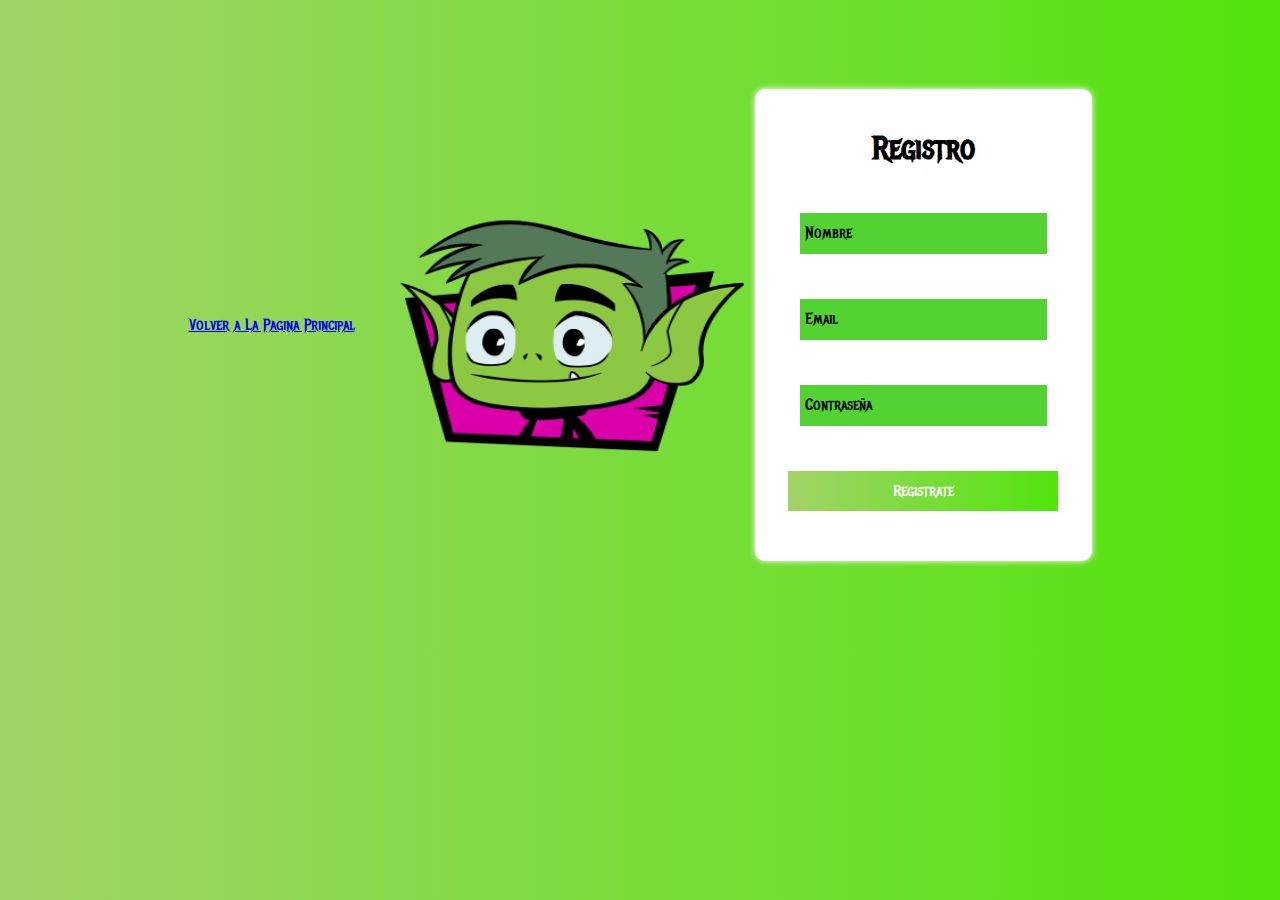
<file: html/formulario.html>
<!DOCTYPE html>
<html lang="en">
  <head>
    <meta charset="UTF-8" />
    <meta http-equiv="X-UA-Compatible" content="IE=edge" />
    <meta name="viewport" content="width=device-width, initial-scale=1.0" />

    <title>Inscribete ¡AQUI!</title>

    <link rel="stylesheet" href="../css/estilofor.css" />

    <script src="../myjs/jsformulario.js"></script>
    <script src="../myjs/jquery-3.2.1.js"></script>

    <link rel="shortcut icon" href="../img/img 3.png" type="image/x-icon" />

    <link rel="preconnect" href="https://fonts.googleapis.com" />
    <link rel="preconnect" href="https://fonts.gstatic.com" crossorigin />
    <link
      href="https://fonts.googleapis.com/css2?family=Metal+Mania&display=swap"
      rel="stylesheet"
    />
  </head>
  <body>
    <a href="../index.html">Volver a La Pagina Principal</a>
    <img
      src="../img/cara 4.png"
      id="image"
      alt=""
      width="400"
      height="280"
      style="float: rigth"
    />

    <form action="" method="post" id="form">
      <div class="form">
        <h1>Registro</h1>
        <div class="grupo">
          <input type="text" name="" id="name" required /><span
            class="barra"
          ></span>
          <label for="">Nombre</label>
        </div>
        <div class="grupo">
          <input type="email" name="" id="email" required /><span
            class="barra"
          ></span>
          <label for="">Email</label>
        </div>
        <div class="grupo">
          <input type="password" name="" id="password" required /><span
            class="barra"
          ></span>
          <label for="">Contraseña</label>
        </div>
        <button type="submit">Registrate</button>
        <p class="warnings" id="warnings"></p>
      </div>
    </form>
  </body>
</html>
</file>
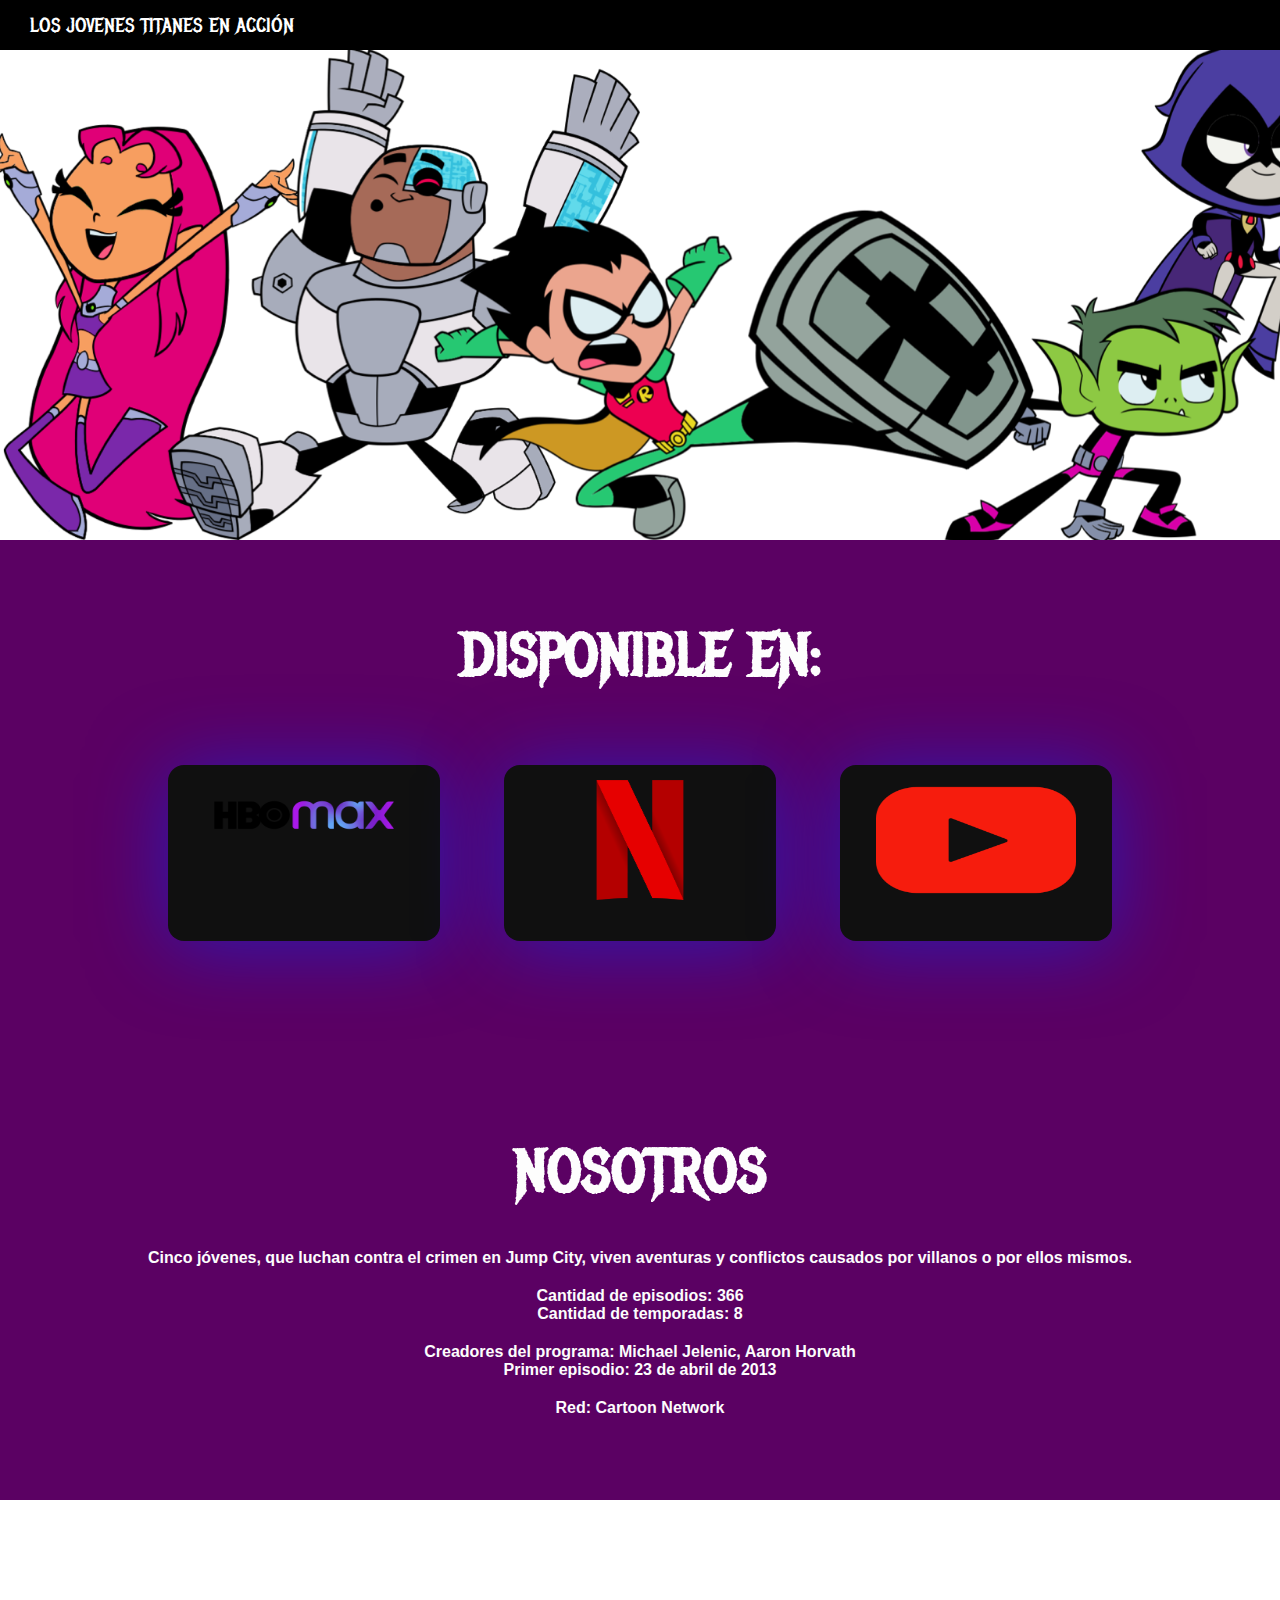
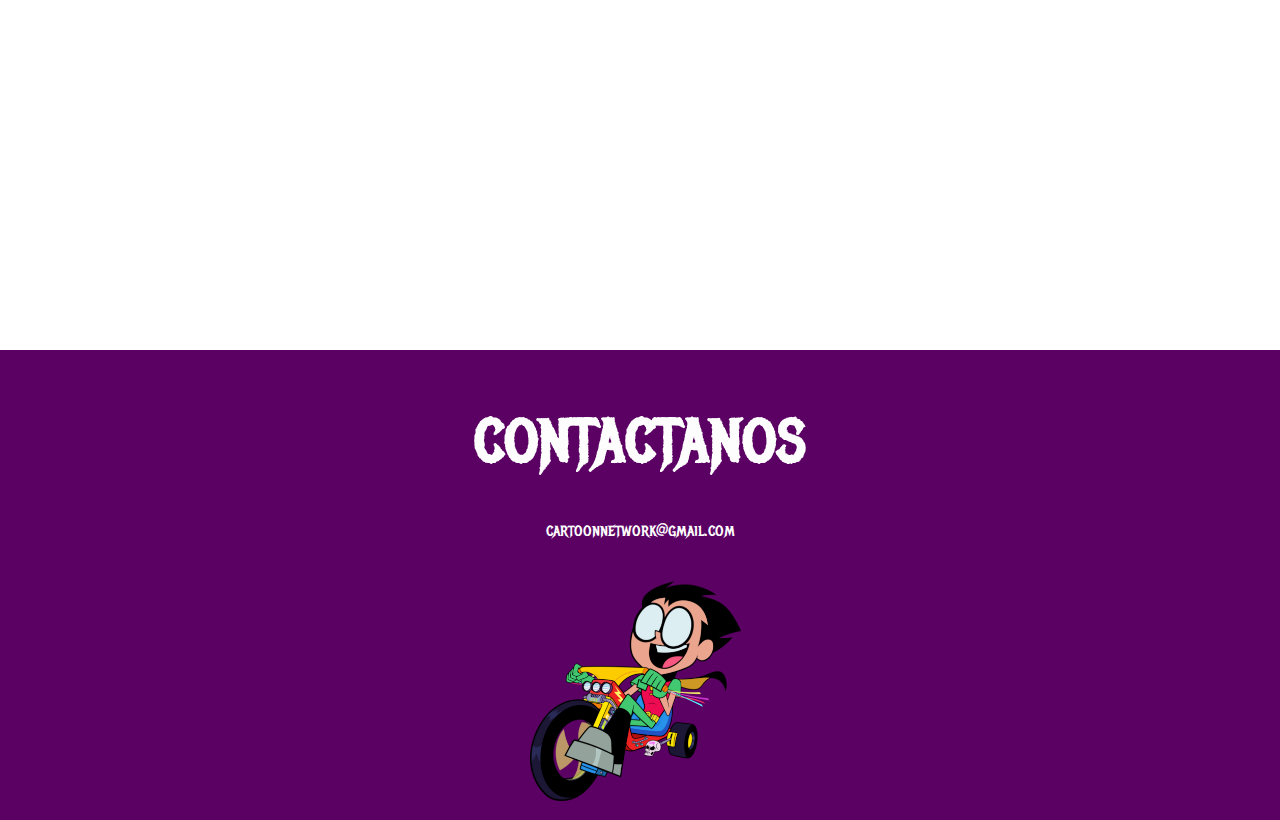
<file: html/programa.html>
<!DOCTYPE html>
<html lang="en">
  <head>
    <meta charset="UTF-8" />
    <meta http-equiv="X-UA-Compatible" content="IE=edge" />
    <meta name="viewport" content="width=device-width, initial-scale=1.0" />
    <link
      rel="stylesheet"
      href="https://cdnjs.cloudflare.com/ajax/libs/font-awesome/5.15.1/css/all.min.css"
    />
    <link rel="stylesheet" href="../css/estiloprogra.css" />
    <title>Programa</title>
    <link
      href="https://fonts.googleapis.com/css2?family=Metal+Mania&display=swap"
      rel="stylesheet"
    />
  </head>
  <body>
    <div class="head">
      <div class="logo">
        <a href="#">Los Jovenes Titanes En Acción</a>
      </div>
    </div>

    <header class="content header">
      <div class="btn-home">
        
      </div>
    </header>

    <section class="content sau">
      <h2 class="title">Disponible en:</h2>

      <div class="box-container">
        <div class="box">
          <img
            src="../img/HBO-Max-Logo.png"
            alt=""
            width="200px"
            height="100px"
          />
        </div>
        <div class="box">
          <img src="../img/netflix.png" alt="" width="200px" height="150px" />
        </div>
        <div class="box">
          <img src="../img/youtube.png" alt="" width="200px" height="150px" />
        </div>
      </div>
    </section>

    <section class="content about">
      <h2 class="title">Nosotros</h2>
      <h2 class="contenido">
        Cinco jóvenes, que luchan contra el crimen en Jump City, viven aventuras
        y conflictos causados por villanos o por ellos mismos.
      </h2>
      <br />
      <h2 class="contenido">Cantidad de episodios: 366</h2>
      <h2 class="contenido">Cantidad de temporadas: 8</h2>
      <br />
      <h2 class="contenido">
        Creadores del programa: Michael Jelenic, Aaron Horvath
      </h2>
      <h2 class="contenido">Primer episodio: 23 de abril de 2013</h2>
      <br />
      <h2 class="contenido">Red: Cartoon Network</h2>
    </section>

    <section class="content price"></section>

    <section class="content contact">
      <br />
      <h2 class="title">Contactanos</h2>
      <p>cartoonnetwork@gmail.com</p>
      <figure class="map">
        <img src="../img/img 11.png" height="220px" width="100%" alt="mapa" />
      </figure>
    </section>
  </body>
</html>
</file>
<file: css/estilofor.css>
* {
    margin: 0;
    padding: 0;
    box-sizing: border-box;

}

#image{
    float: right;
    padding: 10px 0;

}

body {
    cursor: url(../img/img\ 18.png), auto;
    font-family: 'Metal Mania', cursive;
    background: #56ab2f;
    background: -webkit-linear-gradient(to right, #a8e063, #3c7224);
    background: linear-gradient(to right, #a2d468, #51e40d);
    height: 650px;
    display: flex;
    justify-content: center;
    align-items: center;

}

h1{
    text-align: center;
    font-weight: 700;
}

form{
    background: #fff;
    padding: 40px 0;
    box-shadow:  0 0 6px white;
    border-radius: 10px;
}

.form{
    width: 100%;
    margin: auto;
}

.form .grupo{
    position: relative;
    margin: 45px;
    background: rgb(82, 211, 50);
}

input{
    background: none;
    color: #c6c6cc;
    font-size: 18px;
    padding: 10px 10px 10px 5px;
    display: block;
    width: 100%;
    border: none;
    border-bottom: 1px solid var(--colorTextos);

}

input:focus{
    outline: none;
    color:#3c7224;

}

label{
    color: var(--colorTextos);
    font-size: 16px;
    position: absolute;
    bottom: 0;
    left: 5px;
    top: 10px;
    transition: 0.5s ease-in-out all;
    pointer-events: none;

}

input:focus~label,
input:valid~label{
   top: -18px; 
   font-size: 12px;
   color: #0d3104;
}

.barra{
    position: relative;
    display: block;
    width: 100%;
}

.barra::before{
    content: "";
    height: 2px;
    width: 0%;
    bottom: 0;
    position: absolute;
    background: linear-gradient(to right, #a2d468, #51e40d);
    transition: 0.3s ease width;
    left: 0;

}

input:focus~.barra::before{
  width: 100%;
    
}

button{
    font-family: 'Metal Mania', cursive;
    background: #56ab2f;
    background: -webkit-linear-gradient(to right, #a8e063, #3c7224);
    background: linear-gradient(to right, #a2d468, #51e40d);
    border: none;
    display: block;
    width: 80%;
    margin: 10px auto;
    color: #fff;
    height: 40px;
    font-size: 16px;
    cursor: pointer;
}

@media screen and (max-width:500px){
    .form{
        width: 80%;
    }
    
}



a:hover {
    cursor: url(../img/img\ 18.png), auto;
}
</file>
<file: css/estiloprogra.css>
* {
  margin: 0;
  padding: 0;
  border: 0;
  font-size: 100%;
  vertical-align: baseline;
}

body {
    font-family: "Metal Mania", cursive;
    cursor: url(../img/img\ 18.png), auto;
  }
  
  a:hover {
    cursor: url(../img/img\ 18.png), auto;
  }

body {
  text-align: center;
  font-family: Metal Mania;
}

.head {
  display: flex;
  align-items: center;
  justify-content: space-between;
  height: 50px;
  background: #000000;
  position: fixed;
  width: 100%;
  z-index: 100;
}

.navbar {
  display: flex;
  margin-right: 10px;
}

.logo {
  margin-left: 30px;
}

.logo a {
  text-decoration: none;
  color: rgb(255, 255, 255);
  text-transform: uppercase;
  font-size: 20px;
}

.navbar a {
  display: block;
  padding: 20px 20px;
  color: rgb(255, 255, 255);
  text-decoration: none;
  text-transform: uppercase;
  font-size: 20px;
}

.navbar a:hover {
  background: #3f3f3f;
}

.header {
  display: flex;
  justify-content: center;
  align-items: center;
}

.header {
  height: 60vh !important;
  background: url(../img/img\ 2.png) no-repeat center;
  background-size: cover;
}

.title {
  margin-bottom: 40px;
  font-size: 60px;
  font-weight: 600;
  text-transform: uppercase;
  color: #fdfdfd;
}

.contenido {
  color: #fdfdfd;
  font-family: Arial, Helvetica, sans-serif;
}
p {
  margin-bottom: 40px;
  font-size: 18px;
  color: #fff;
  padding: 0 100px;
}

.btn {
  display: inline-block;
  margin-top: 15px;
  padding: 10px 40px;
  border: 2px solid #9c27b0;
  color: #fff;
  text-decoration: none;
  background: #9c27b0;
}

.btn:hover {
  background: none;
}

.btn-home {
  display: flex;
}

.btn-home a {
  margin: 0 10px;
}

.content {
  height: 50vh;
  display: flex;
  flex-direction: column;
  justify-content: center;
  align-items: center;
}

.sau {
  padding: 30px;
  background: #5b0163;
}

.box-container {
  display: flex;
  justify-content: center;
  flex-wrap: wrap;
  text-align: center;
}

.box-container .box {
  height: 11rem;
  width: 17rem;
  background: #101010;
  text-align: center;
  border-radius: 1rem;
  box-shadow: 0 0.3rem 5rem rgba(1, 48, 255, 0.5);
  margin: 2rem;
}

.box-container .box i {
  height: 3rem;
  width: 3rem;
  line-height: 3rem;
  text-align: center;
  border-radius: 50%;
  color: #fff;
  background: #9c27b0;
  font-size: 2rem;
  margin: 1rem 0;
}

.box-container .box h3 {
  font-size: 20px;
  color: #9c27b0;
}

.box-container .box p {
  padding: 0 15px;
  font-size: 16px;
}

.about {
  background: #5b0163;
}

.price {
  background: url(../img/img\ 20.jpg) no-repeat center;
  background-attachment: fixed;
  background-size: cover;
  text-align: center;
}

.contact {
  padding-top: 20px;
  background: #5b0163;
  padding-bottom: 0;
}

@media (max-width: 768px) {
  .title {
    margin-bottom: 0;
    font-size: 40px;
  }

  .sau {
    height: 100vh;
  }

  .navbar {
    display: none;
  }
}
</file>
